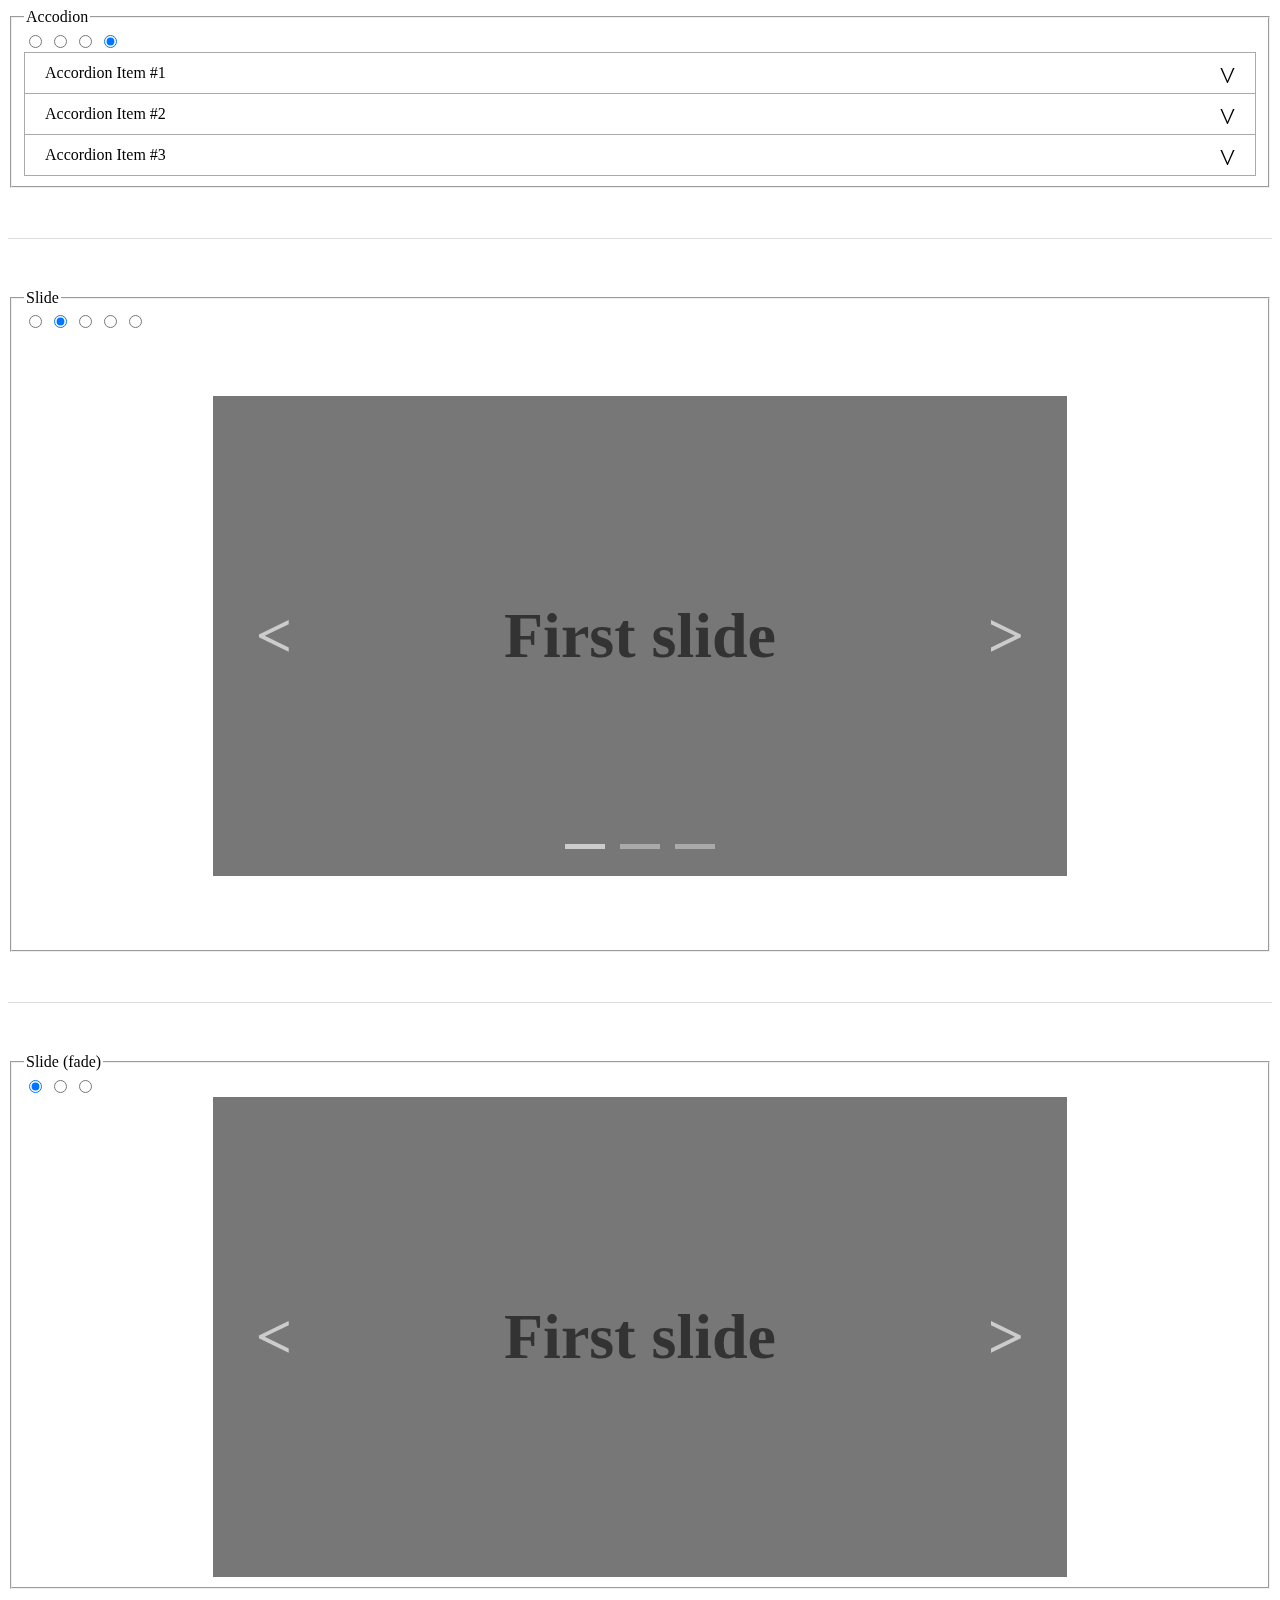
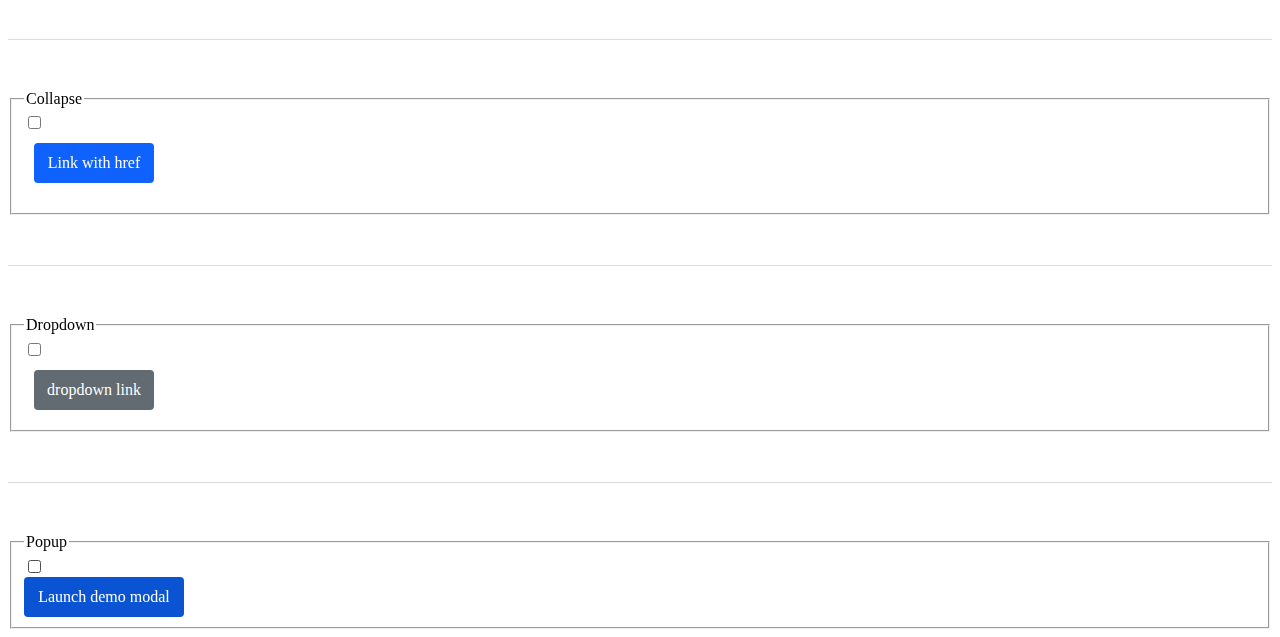
<file: index.html>
<!DOCTYPE html>
<html lang="ko">

<head>
  <meta charset="UTF-8">
  <meta http-equiv="X-UA-Compatible" content="IE=edge">
  <meta name="viewport" content="width=device-width, initial-scale=1.0">
  <link rel="stylesheet" href="./css/style.css">
  <title>CSS</title>
</head>

<body>
  <div>
    <fieldset>
      <legend>Accodion</legend>
      <div>
        <!-- 여기에 html -->
        <input type="radio" id="box1" name="accodion">
        <input type="radio" id="box2" name="accodion">
        <input type="radio" id="box3" name="accodion">
        <input type="radio" id="toggle" name="accodion" checked>
        <label for="toggle" class="toggle3"></label>
        <div class="container1">
          <label for="box1" class="on1"></label>
          <label for="toggle" class="off1"></label>
          <div class="item1">Accordion Item #1<span>^</span></div>
        </div>
        <div class="content1">
          <span>This is the first item's accordion boxy.</span> It is shown by default, until the collapse plugin
          adds<br>
          the appropriate classes that we use to style each element. These classes control the overall<br>
          appearance, as well as the showing and hiding via CSS transitions. You can modify any of this with<br>
          custom CSS or overriding out default variables. It's also worth noting that just about any HTML<br>
          can go within the <span>.accordion-body</span>, though the transition does limit overflow.
        </div>
        <div class="container2">
          <label for="box2" class="on2"></label>
          <label for="toggle" class="off2"></label>
          <div class="item2">Accordion Item #2<span>^</span></div>
        </div>
        <div class="content2">
          <span>This is the second item's accordion boxy.</span> It is hidden by default, until the collapse plugin
          adds<br>
          the appropriate classes that we use to style each element. These classes control the overall<br>
          appearance, as well as the showing and hiding via CSS transitions. You can modify any of this with<br>
          custom CSS or overriding out default variables. It's also worth noting that just about any HTML<br>
          can go within the <span>.accordion-body</span>, though the transition does limit overflow.
        </div>
        <div class="container3">
          <label for="box3" class="on3"></label>
          <label for="toggle" class="off3"></label>
          <div class="item3">Accordion Item #3<span>^</span></div>
        </div>
        <div class="content3">
          <span>This is the third item's accordion boxy.</span> It is hidden by default, until the collapse plugin
          adds<br>
          the appropriate classes that we use to style each element. These classes control the overall<br>
          appearance, as well as the showing and hiding via CSS transitions. You can modify any of this with<br>
          custom CSS or overriding out default variables. It's also worth noting that just about any HTML<br>
          can go within the <span>.accordion-body</span>, though the transition does limit overflow.
        </div>
      </div>
    </fieldset>
  </div>
  <div>
    <fieldset>
      <legend>Slide</legend>
      <div>
        <!-- 여기에 html -->
        <input type="radio" name="slide" id="slide0">
        <input type="radio" name="slide" id="slide1" checked>
        <input type="radio" name="slide" id="slide2">
        <input type="radio" name="slide" id="slide3">
        <input type="radio" name="slide" id="slide4">
        <div class="slide">
          <ul>
            <li class="slide0">
              <label for="" class="prev prev0">&#60;</label>
              Third slide
              <label for="" class="next next0">&#62;</label>
            </li>
            <li class="slide1">
              <label for="slide0" class="prev prev1">&#60;</label>
              First slide
              <label for="slide2" class="next next1">&#62;</label>
            </li>
            <li class="slide2">
              <label for="slide1" class="prev prev2">&#60;</label>
              Second slide
              <label for="slide3" class="next next2">&#62;</label>
            </li>
            <li class="slide3">
              <label for="slide2" class="prev prev3">&#60;</label>
              Third slide
              <label for="slide4" class="next next3">&#62;</label>
            </li>
            <li class="slide4">
              <label for="" class="prev prev4">&#60;</label>
              First slide
              <label for="" class="next next4">&#62;</label>
            </li>
          </ul>
          <nav>
            <div class="first"></div>
            <div class="second"></div>
            <div class="third"></div>
          </nav>
        </div>
      </div>
    </fieldset>
  </div>
  <div>
    <fieldset>
      <legend>Slide (fade)</legend>
      <div>
        <!-- 여기에 html -->
        <input type="radio" name="slideF" id="slideF1" checked>
        <input type="radio" name="slideF" id="slideF2">
        <input type="radio" name="slideF" id="slideF3">
        <div class="slideF">
          <ul>
            <li class="slideF1">
              <label for="slideF3" class="prevF prevF1">&#60;</label>
              First slide
              <label for="slideF2" class="nextF nextF1">&#62;</label>
            </li>
            <li class="slideF2">
              <label for="slideF1" class="prevF prevF2">&#60;</label>
              Second slide
              <label for="slideF3" class="nextF nextF2">&#62;</label>
            </li>
            <li class="slideF3">
              <label for="slideF2" class="prevF prevF3">&#60;</label>
              Third slide
              <label for="slideF1" class="nextF nextF3">&#62;</label>
            </li>
          </ul>
        </div>
      </div>
    </fieldset>
  </div>
  <div>
    <fieldset>
      <legend>Collapse</legend>
      <div>
        <!-- 여기에 html -->
        <div class="boxC">
          <input type="checkbox" id="toggleBtn">
          <label for="toggleBtn" class="collapseBtn">Link with href</label>
          <div class="collapseBox">
            Some placeholder content for the collapse component. This panel is hidden by default but revealed<br>
            when the user activates the relevant trigger.
          </div>
        </div>
      </div>
    </fieldset>
  </div>
  <div>
    <fieldset>
      <legend>Dropdown</legend>
      <div>
        <!-- 여기에 html -->
        <div class="boxD">
          <input type="checkbox" id="btnD">
          <label for="btnD" class="dropBtn">dropdown link</label>
          <ul class="subManu">
            <li>Action</li>
            <li>Another action</li>
            <li>Something else here</li>
          </ul>
        </div>
      </div>
    </fieldset>
  </div>
  <div>
    <fieldset>
      <legend>Popup</legend>
      <div>
        <!-- 여기에 html -->
        <div class="boxP">
          <input type="checkbox" id="toggleP">
          <label for="toggleP" class="toggleP">Launch demo modal</label>
          <label for="toggleP" class="fixed">
            <div class="modal">
              <div class="title">Modal title<label for="toggleP" class="closeBtn">X</label></div>
              <div class="line">
                <div class="contentP">Woohoo, you're reading his text in a modal!</div>
              </div>
              <div class="flexBtn">
                <label for="toggleP" class="close">Close</label>
                <label for="toggleP" class="save">Save changes</label>
              </div>
            </div>
          </label>
        </div>
    </fieldset>
  </div>
</body>

</html>
</file>
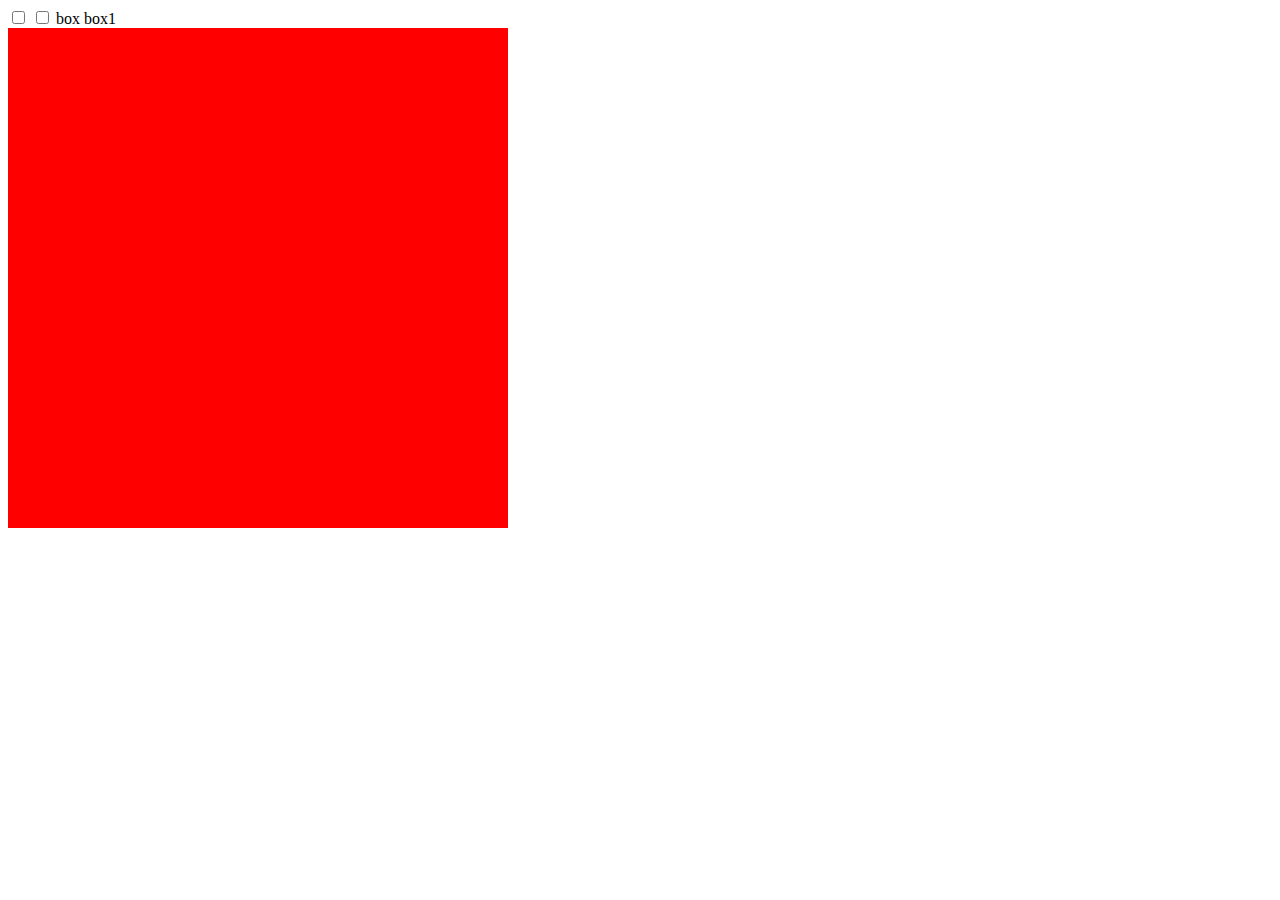
<file: test.html>
<!DOCTYPE html>
<html lang="en">
<head>
    <meta charset="UTF-8">
    <meta name="viewport" content="width=device-width, initial-scale=1.0">
    <title>Document</title>
    <style>
        .ddd{ width: 500px; height: 500px; background: red; }
        #box:checked ~ .ddd{
            animation-fill-mode: forwards;
            animation-name: a,o;
            animation-delay: 0s,0s;
            animation-duration: 1s,1s;
            animation-timing-function: linear;
        }
        #box1:checked ~ .ddd{
            animation-fill-mode: forwards;
            animation-name: b,o;
            animation-delay: 0s,0s;
            animation-duration: 1s,1s;
            animation-timing-function: linear, linear;
        }
        @keyframes a{
            0%{ margin-left: 0px; }
            100%{ margin-left: 100px; }
        }
        @keyframes b{
            0%{ margin-left: 0px }
            100%{ margin-left: 100px; }
        }
        @keyframes o {
            0%{ opacity: 1; }
            50%{ opacity: 0; }
            100%{ opacity: 1; }
        }
    </style>
</head>
<body>
    <input type="checkbox" id="box">
    <input type="checkbox" id="box1">
    <label for="box">box</label>
    <label for="box1">box1</label>
    <div class="ddd"></div>
</body>
</html>
</file>
<file: css/style.css>
body>div+div {
    margin-top: 50px;
    padding-top: 50px;
    border-top: 1px solid #ddd;
}
* {
    box-sizing: border-box;
    color: inherit;
}
a {
    text-decoration: none;
}
li {
    list-style: none;
}
/* input {
    display: none;
} */

/* Accodion */
.container1 {
    position: relative;
}
.item1 {
    display: block;
    line-height: 40px;
    padding: 0 20px;
    border: 1px solid #aaa;
}
.item1 > span {
    float: right;
    font-size: 32px;
    transform: rotate(180deg);
    transition: .3s;
}
.content1 {
    transition: .3s;
    height: 0px;
    overflow: hidden;
    padding-left: 20px;
    border-left: 1px solid #aaa;
    border-right: 1px solid #aaa;
}
.content1>span {
    font-weight: bold;
}
.on1 {
    position: absolute;
    top: 0;
    bottom: 0;
    left: 0;
    right: 0;
    display: block;
}
.off1 {
    position: absolute;
    top: 0;
    bottom: 0;
    left: 0;
    right: 0;
    display: none;
}
#box1:checked~.container1>.item1 {
    background: #e4eefe;
    color: #3e79e4;
}
#box1:checked~.container1>.item1>span {
    transform: rotate(0);
}
#box1:checked~.content1 {
    height: 110px;
    border-bottom: 1px solid #aaa;
}
#box1:checked~.container1>.on1 {
    display: none;
}
#box1:checked~.container1>.off1 {
    display: block;
}
.container2 {
    position: relative;
}
.item2 {
    display: block;
    line-height: 40px;
    padding-left: 20px;
    padding-right: 20px;
    border-left: 1px solid #aaa;
    border-right: 1px solid #aaa;
}
.item2 > span {
    float: right;
    font-size: 32px;
    transform: rotate(180deg);
    transition: .3s;
}
.content2 {
    transition: .3s;
    height: 0px;
    overflow: hidden;
    padding-left: 20px;
    border-left: 1px solid #aaa;
    border-right: 1px solid #aaa;
}
.content2 > span {
    font-weight: bold;
}
.on2 {
    position: absolute;
    top: 0;
    bottom: 0;
    left: 0;
    right: 0;
    display: block;
}
.off2 {
    position: absolute;
    top: 0;
    bottom: 0;
    left: 0;
    right: 0;
    display: none;
}
#box2:checked ~ .container2 > .item2 {
    background: #e4eefe;
    color: #3e79e4;
}
#box2:checked ~ .container2 > .item2 > span {
    transform: rotate(0);
}
#box2:checked ~ .content2 {
    height: 110px;
}
#box2:checked ~ .container2 > .on2 {
    display: none;
}
#box2:checked ~ .container2 > .off2 {
    display: block;
}
.container3 {
    position: relative;
}
.item3 {
    display: block;
    line-height: 40px;
    padding-left: 20px;
    padding-right: 20px;
    border: 1px solid #aaa;
}
.item3 > span {
    float: right;
    font-size: 32px;
    transform: rotate(180deg);
    transition: .3s;
}
.content3 {
    transition: .3s;
    height: 0px;
    overflow: hidden;
    padding-left: 20px;
    border-left: 1px solid #aaa;
    border-right: 1px solid #aaa;
}
.content3 > span {
    font-weight: bold;
}
.on3 {
    position: absolute;
    top: 0;
    bottom: 0;
    left: 0;
    right: 0;
    display: block;
}
.off3 {
    position: absolute;
    top: 0;
    bottom: 0;
    left: 0;
    right: 0;
    display: none;
}
#box3:checked ~ .container3 > .item3 {
    background: #e4eefe;
    color: #3e79e4;
}
#box3:checked ~ .container3 > .item3 > span {
    transform: rotate(0);
}
#box3:checked ~ .content3 {
    height: 110px;
    border-bottom: 1px solid #aaa;
}
#box3:checked ~ .container3 > .on3 {
    display: none;
}
#box3:checked ~ .container3 > .off3 {
    display: block;
}
/* Slide */
.slide {
    width: 854px;
    margin: 0 auto;
    overflow: hidden;
    position: relative;
}
.slide > ul {
    width: calc(100% * 5);
    padding-left: 0;
    display: flex;
    text-align: center;
    line-height: 480px;
    font-size: 64px;
    font-weight: 600;
    color: #333;
    transition: .5s;
    margin-left: -854px;
}

.slide>ul>li {
    width: calc(100% / 5);
}

.slide0 {
    background: #555;
}

.slide1 {
    background: #777;
}

.slide2 {
    background: #666;
}

.slide3 {
    background: #555;
}

.slide4 {
    background: #777;
}

.prev {
    color: #ccc;
    font-size: 64px;
    position: absolute;
    left: 5%;
}

.next {
    font-size: 64px;
    color: #ccc;
    position: absolute;
    right: 5%;
}

nav {
    position: absolute;
    bottom: 15%;
    left: 50%;
    width: 150px;
    height: auto;
    display: flex;
    justify-content: space-between;
    transform: translate(-50%);
    z-index: 2;
}

.first,
.second,
.third {
    width: 40px;
    height: 5px;
    background: #aaa;
    transition: .3s;
}

#slide0:checked~.slide .third {
    background: #ccc;
}

#slide1:checked~.slide .first {
    background: #ccc;
}

#slide2:checked~.slide .second {
    background: #ccc;
}

#slide3:checked~.slide .third {
    background: #ccc;
}

#slide4:checked~.slide .first {
    background: #ccc;
}

#slide0:checked~.slide>ul {
    animation: .5s slide0;
    margin-left: -2562px;
}

#slide1:checked~.slide>ul {
    margin-left: -854px;
}

#slide2:checked~.slide>ul {
    margin-left: -1708px;
}

#slide3:checked~.slide>ul {
    margin-left: -2562px;
}

#slide4:checked~.slide>ul {
    animation: .5s slide4;
    margin-left: -854px;
}

@keyframes slide0 {
    0% {
        margin-left: -854px;
    }
    99.9999% {
        margin-left: 0;
    }
    100% {
        margin-left: -2562px;
    }
}

@keyframes slide4 {
    0% {
        margin-left: -2562px;
    }
    99.9999% {
        margin-left: -3416px;
    }
    100% {
        margin-left: -854px;
    }
}

#slide0:checked~.slide .slide3 {
    z-index: 1;
}

#slide1:checked~.slide .slide1 {
    z-index: 1;
}

#slide2:checked~.slide .slide2 {
    z-index: 1;
}

#slide3:checked~.slide .slide3 {
    z-index: 1;
}

#slide4:checked~.slide .slide1 {
    z-index: 1;
}


/* Slide (fade) */

.slideF {
    width: 854px;
    margin: 0 auto;
    overflow: hidden;
    position: relative;
    height: 480px;
}

.slideF>ul {
    width: 100%;
    height: 100%;
    padding-left: 0;
    text-align: center;
    line-height: 480px;
    font-size: 64px;
    font-weight: 600;
    color: #333;
}

.slideF>ul>li {
    width: 100%;
    height: 100%;
    transition: 1s;
    position: absolute;
    top: 0;
    left: 0;
}

.slideF1 {
    background: #777;
    opacity: 0;
}

.slideF2 {
    background: #666;
    opacity: 0;
}

.slideF3 {
    background: #555;
    opacity: 0;
}

.prevF {
    color: #ccc;
    font-size: 64px;
    position: absolute;
    left: 5%;
}

.nextF {
    font-size: 64px;
    color: #ccc;
    position: absolute;
    right: 5%;
}

#slideF1:checked~.slideF .slideF1 {
    z-index: 1;
    opacity: 1;
}

#slideF2:checked~.slideF .slideF2 {
    z-index: 1;
    opacity: 1;
}

#slideF3:checked~.slideF .slideF3 {
    z-index: 1;
    opacity: 1;
}


/* Collapse */

.boxC {
    height: auto;
}

.collapseBtn {
    text-align: center;
    width: 120px;
    line-height: 40px;
    margin: 10px;
    background: #1062fe;
    border-radius: 4px;
    color: #fff;
    transition: .3s;
    display: block;
}

.collapseBtn:hover {
    background: #0b53d3;
}

.collapseBox {
    border-radius: 5px;
    transition: .3s;
    margin: 10px;
    height: 0;
    overflow: hidden;
}

#toggleBtn:checked~.collapseBtn {
    box-shadow: rgb(150, 175, 255) 0px 0px 0px 3px;
}

#toggleBtn:checked~.collapseBox {
    padding: 10px;
    border: 1px solid #ccc;
    height: 70px;
}


/* Dropdown */

.dropBtn {
    display: block;
    background: #626a72;
    width: 120px;
    line-height: 40px;
    text-align: center;
    border-radius: 4px;
    margin: 10px;
    color: #fff;
    transition: .3s;
}

.dropBtn:hover {
    background: #4f545b;
}

.boxD {
    position: relative;
}

.subManu {
    padding: 0;
    border: 1px solid #ccc;
    position: absolute;
    bottom: -131px;
    left: 10px;
    background: #fff;
    display: none;
    padding: 10px;
    border-radius: 4px;
}

.subManu>li {
    line-height: 30px;
}

#btnD:checked~.dropBtn {
    box-shadow: rgb(187, 189, 194) 0px 0px 0px 3px;
}

#btnD:checked~.subManu {
    display: block;
}

.subManu>li:hover {
    background: #ccc;
}


/* Popup */

.toggleP {
    display: block;
    background: #0a53d2;
    color: #fff;
    border-radius: 4px;
    width: 160px;
    line-height: 40px;
    text-align: center;
}

.fixed {
    position: fixed;
    top: 0;
    bottom: 0;
    left: 0;
    right: 0;
    background: rgba(0, 0, 0, 0.5);
    opacity: 0;
    z-index: -1;
    transition: .3s;
}

.modal {
    background: #fff;
    width: 500px;
    height: auto;
    margin: -200px auto;
    border-radius: 4px;
    transition: .3s;
    opacity: 0;
}

.title {
    display: flex;
    justify-content: space-between;
    line-height: 50px;
    padding-left: 15px;
}

.closeBtn {
    padding-right: 15px;
}

.contentP {
    line-height: 60px;
    padding-left: 15px;
}

.line {
    border-top: 1px solid #ccc;
    border-bottom: 1px solid #ccc;
}

.flexBtn {
    display: flex;
    justify-content: right;
}

.close {
    background: #626a71;
    color: #fff;
    display: block;
    width: 70px;
    line-height: 40px;
    text-align: center;
    border-radius: 4px;
    margin: 15px 0;
}

.save {
    display: block;
    background: #0f63fd;
    color: #fff;
    width: 120px;
    height: 40px;
    line-height: 40px;
    margin: 15px 15px 15px 10px;
    border-radius: 4px;
    text-align: center;
}

#toggleP:checked~.fixed {
    opacity: 1;
    z-index: 3;
}

#toggleP:checked~.fixed>.modal {
    opacity: 1;
    margin: 30px auto;
}
</file>
